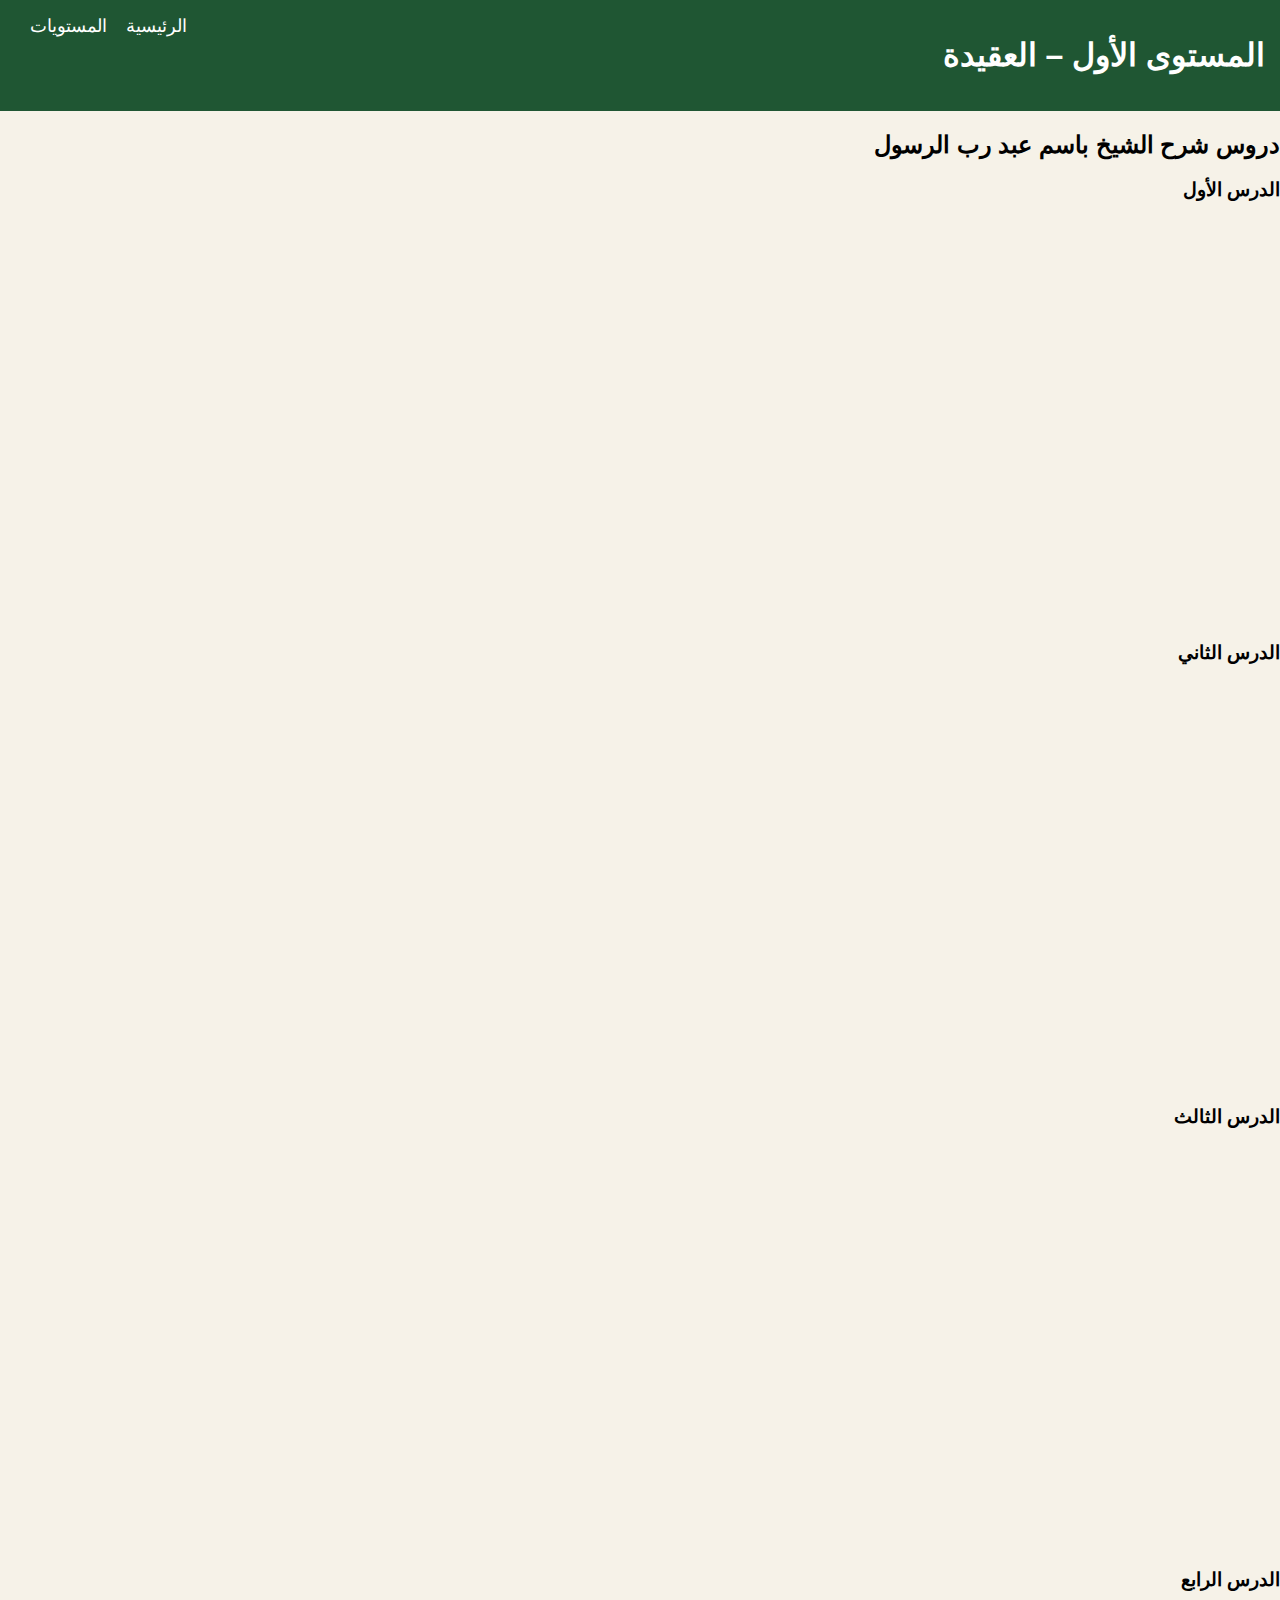
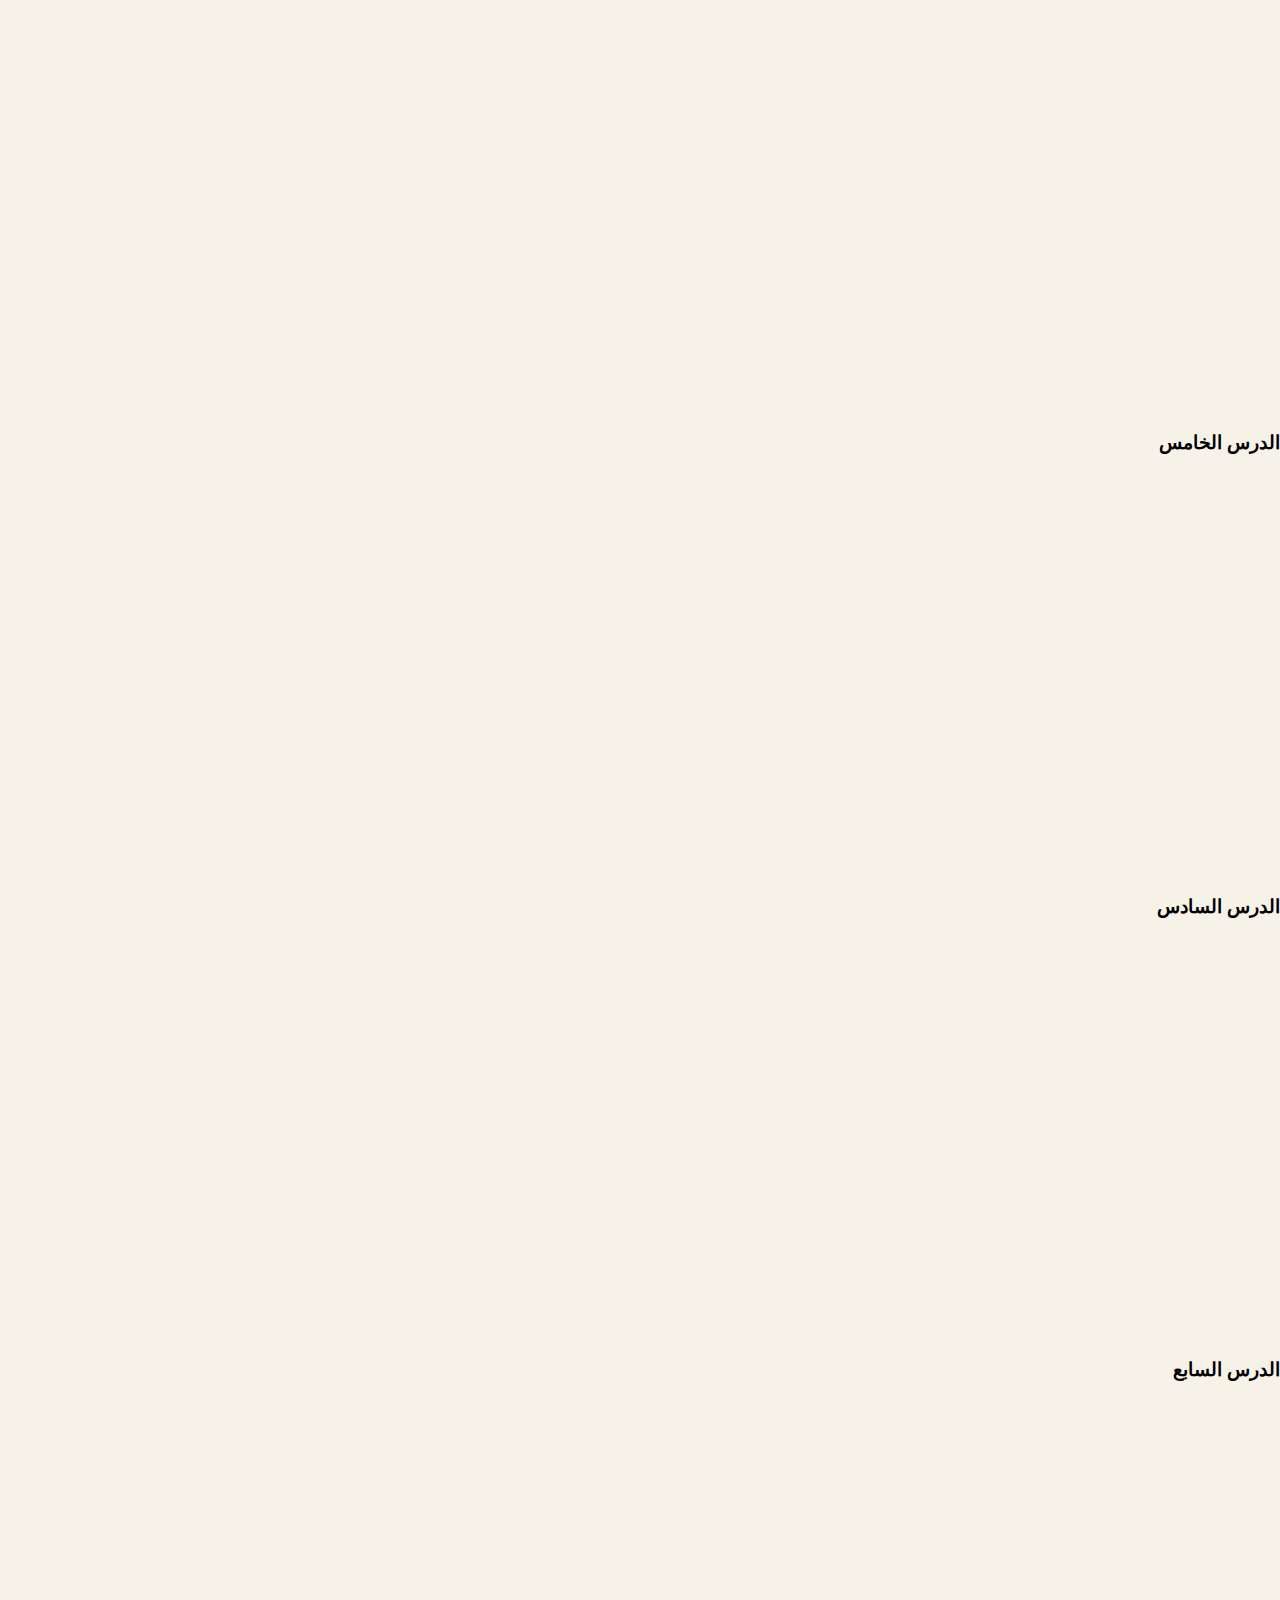
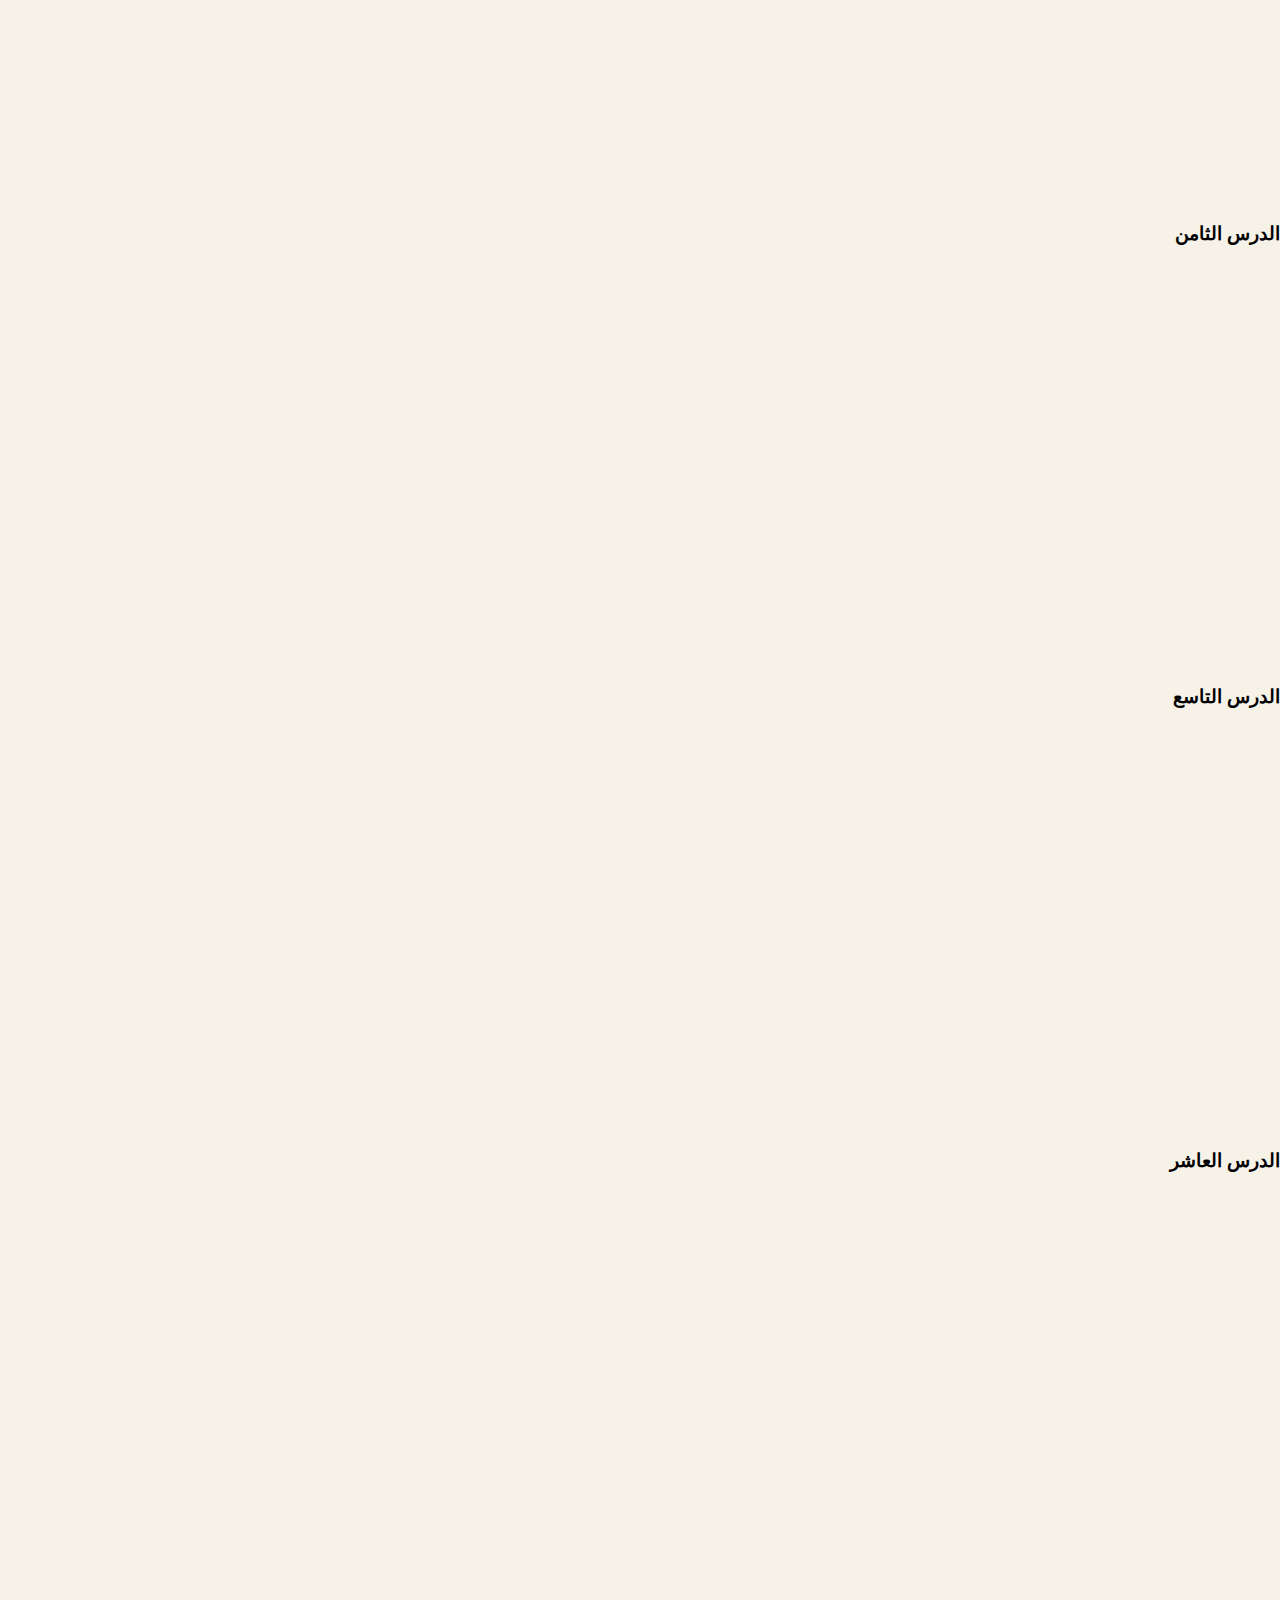
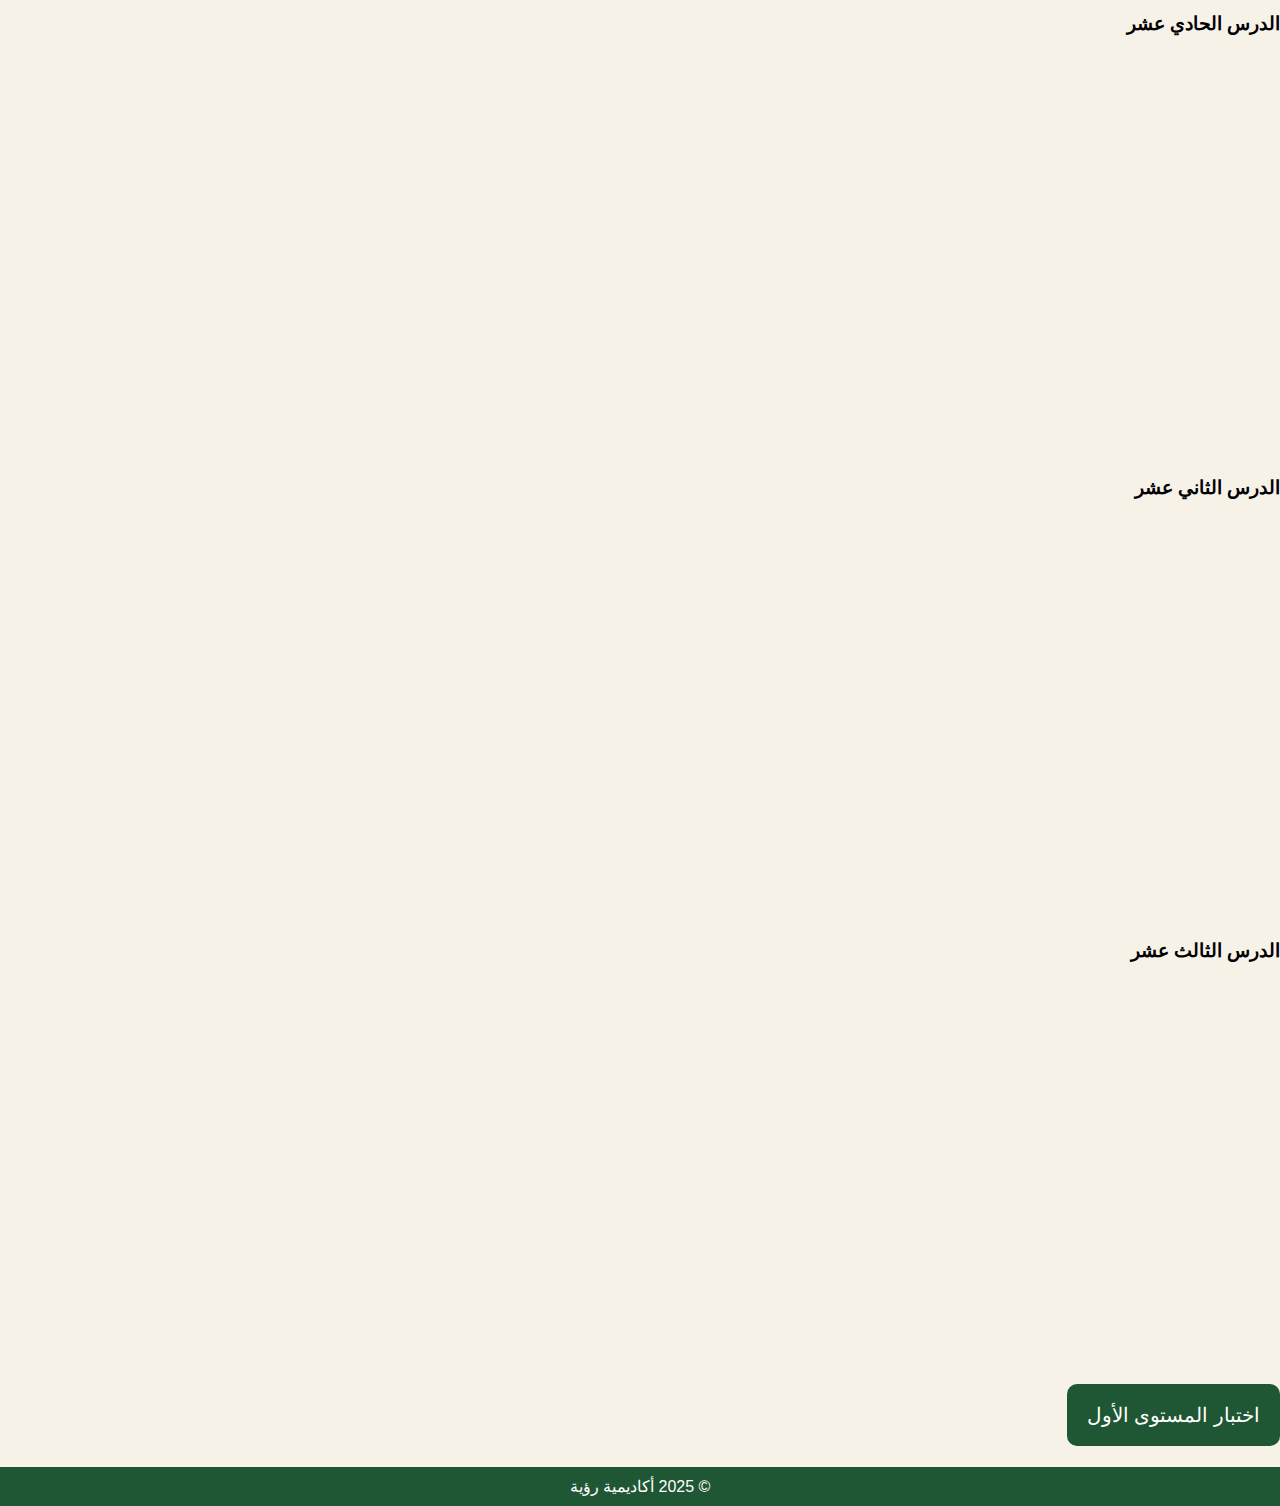
<file: level1.html>
<!DOCTYPE html>
<html lang="ar" dir="rtl">
<head>
<meta charset="UTF-8">
<title>المستوى الأول – العقيدة</title>
<link rel="stylesheet" href="style.css">
</head>
<body>

<header>
    <h1>المستوى الأول – العقيدة</h1>
    <nav>
        <a href="index.html">الرئيسية</a>
        <a href="levels.html">المستويات</a>
    </nav>
</header>

<section class="lessons">

    <h2>دروس شرح الشيخ باسم عبد رب الرسول</h2>

    <!-- درس 1 -->
    <div class="lesson">
        <h3>الدرس الأول</h3>
        <iframe width="100%" height="400" src="https://www.youtube.com/embed/TZHeTaOavdI" frameborder="0" allowfullscreen></iframe>
    </div>

    <!-- درس 2 -->
    <div class="lesson">
        <h3>الدرس الثاني</h3>
        <iframe width="100%" height="400" src="https://www.youtube.com/embed/vPl0TqkWpKc" frameborder="0" allowfullscreen></iframe>
    </div>

    <!-- درس 3 -->
    <div class="lesson">
        <h3>الدرس الثالث</h3>
        <iframe width="100%" height="400" src="https://www.youtube.com/embed/dAZ9QOYedT8" frameborder="0" allowfullscreen></iframe>
    </div>

    <!-- درس 4 -->
    <div class="lesson">
        <h3>الدرس الرابع</h3>
        <iframe width="100%" height="400" src="https://www.youtube.com/embed/QudujV8DS_s" frameborder="0" allowfullscreen></iframe>
    </div>

    <!-- درس 5 -->
    <div class="lesson">
        <h3>الدرس الخامس</h3>
        <iframe width="100%" height="400" src="https://www.youtube.com/embed/lmwkTa_QoGo" frameborder="0" allowfullscreen></iframe>
    </div>

    <!-- درس 6 -->
    <div class="lesson">
        <h3>الدرس السادس</h3>
        <iframe width="100%" height="400" src="https://www.youtube.com/embed/0faif6KiddY" frameborder="0" allowfullscreen></iframe>
    </div>

    <!-- درس 7 -->
    <div class="lesson">
        <h3>الدرس السابع</h3>
        <iframe width="100%" height="400" src="https://www.youtube.com/embed/g6c8KQSFRas" frameborder="0" allowfullscreen></iframe>
    </div>

    <!-- درس 8 -->
    <div class="lesson">
        <h3>الدرس الثامن</h3>
        <iframe width="100%" height="400" src="https://www.youtube.com/embed/kMrTd9QMQG8" frameborder="0" allowfullscreen></iframe>
    </div>

    <!-- درس 9 -->
    <div class="lesson">
        <h3>الدرس التاسع</h3>
        <iframe width="100%" height="400" src="https://www.youtube.com/embed/myzh6RgoI0A" frameborder="0" allowfullscreen></iframe>
    </div>

    <!-- درس 10 -->
    <div class="lesson">
        <h3>الدرس العاشر</h3>
        <iframe width="100%" height="400" src="https://www.youtube.com/embed/melfqDwR7fI" frameborder="0" allowfullscreen></iframe>
    </div>

    <!-- درس 11 -->
    <div class="lesson">
        <h3>الدرس الحادي عشر</h3>
        <iframe width="100%" height="400" src="https://www.youtube.com/embed/ty4dd5UepJ4" frameborder="0" allowfullscreen></iframe>
    </div>

    <!-- درس 12 -->
    <div class="lesson">
        <h3>الدرس الثاني عشر</h3>
        <iframe width="100%" height="400" src="https://www.youtube.com/embed/QRjV1uJ8yBY" frameborder="0" allowfullscreen></iframe>
    </div>

    <!-- درس 13 -->
    <div class="lesson">
        <h3>الدرس الثالث عشر</h3>
        <iframe width="100%" height="400" src="https://www.youtube.com/embed/7yVTmrPGYrw" frameborder="0" allowfullscreen></iframe>
    </div>

    <br>
    <a class="level-card" href="#">اختبار المستوى الأول</a>

</section>

<footer>
    © 2025 أكاديمية رؤية
</footer>

</body>
</html>
</file>
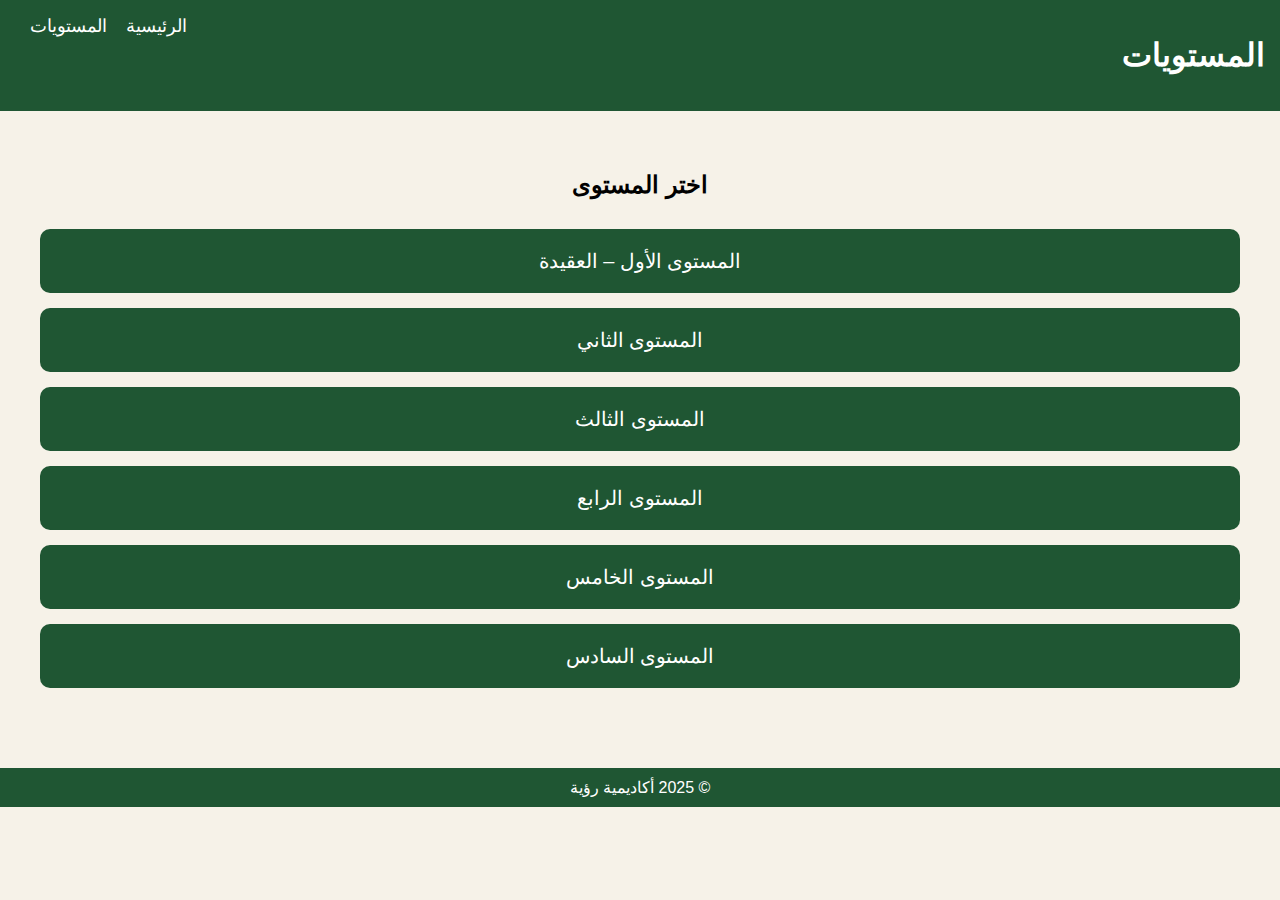
<file: levels.html>
<!DOCTYPE html>
<html lang="ar" dir="rtl">
<head>
<meta charset="UTF-8">
<title>المستويات</title>
<link rel="stylesheet" href="style.css">
</head>
<body>

<header>
    <h1>المستويات</h1>
    <nav>
        <a href="index.html">الرئيسية</a>
        <a href="levels.html">المستويات</a>
    </nav>
</header>

<section class="levels-box">
    <h2>اختر المستوى</h2>
    <div class="levels">
        <a class="level-card" href="level1.html">المستوى الأول – العقيدة</a>
        <a class="level-card" href="#">المستوى الثاني</a>
        <a class="level-card" href="#">المستوى الثالث</a>
        <a class="level-card" href="#">المستوى الرابع</a>
        <a class="level-card" href="#">المستوى الخامس</a>
        <a class="level-card" href="#">المستوى السادس</a>
    </div>
</section>

<footer>
    © 2025 أكاديمية رؤية
</footer>

</body>
</html>
</file>
<file: style.css>
body {
    margin: 0;
    font-family: "Cairo", sans-serif;
    background: #f6f2e8; /* بيج هادي */
}

header {
    background: #1f5633; /* أخضر داكن */
    padding: 15px;
    color: white;
    display: flex;
    justify-content: space-between;
}

nav a {
    color: white;
    margin-left: 15px;
    text-decoration: none;
    font-size: 18px;
}

.hero {
    background: #cde6d5; /* أخضر فاتح */
    text-align: center;
    padding: 60px 0;
}

.features {
    display: flex;
    justify-content: center;
    gap: 20px;
    padding: 40px 0;
}

.card {
    background: white;
    padding: 20px;
    width: 180px;
    border-radius: 10px;
    box-shadow: 0 0 10px #0002;
    text-align: center;
}

.levels-box {
    padding: 40px;
    text-align: center;
}

.levels {
    display: flex;
    flex-direction: column;
    gap: 15px;
    margin-top: 30px;
}

.level-card {
    background: #1f5633;
    color: white;
    padding: 20px;
    border-radius: 10px;
    text-decoration: none;
    font-size: 20px;
    transition: 0.3s;
}

.level-card:hover {
    background: #144022;
}

footer {
    background: #1f5633;
    color: white;
    text-align: center;
    padding: 10px;
    margin-top: 40px;
}
</file>
